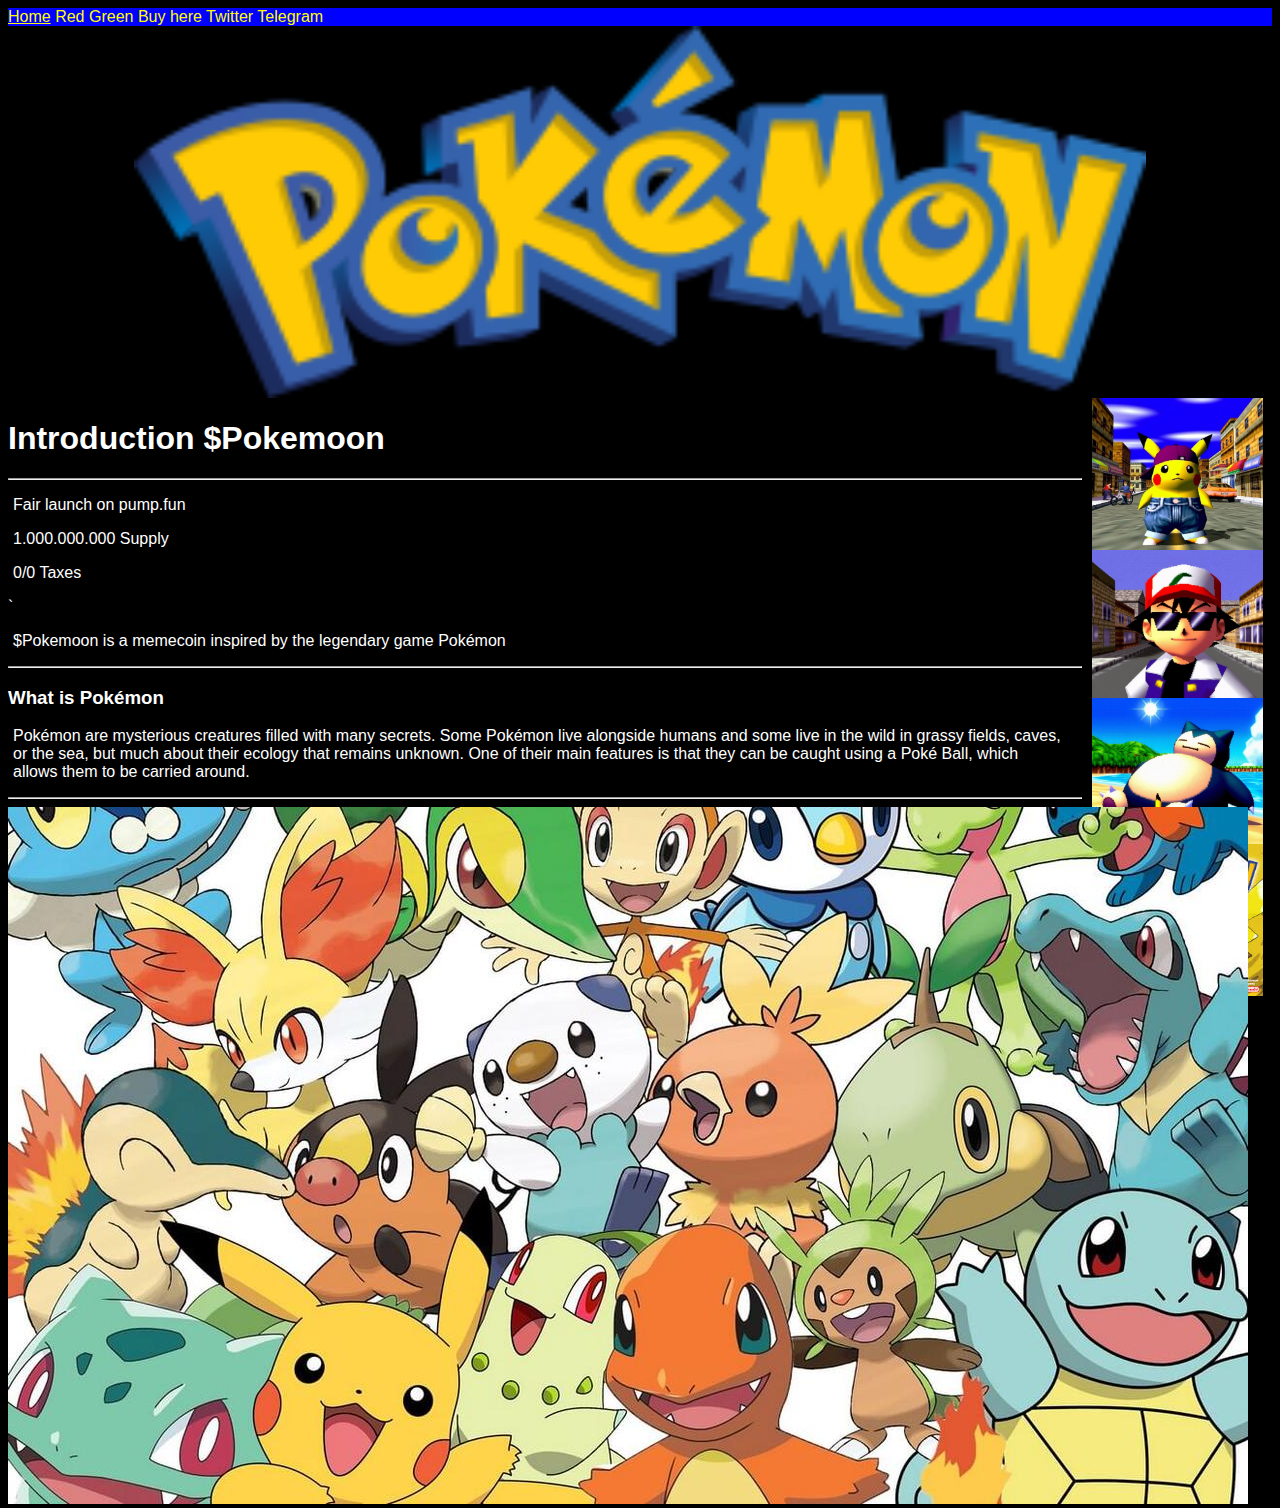
<file: index.html>
<!DOCTYPE html>
<!-- Noel Glamann
	11/06/2020-->
<html>
	<head>
	
		<link rel="stylesheet" href="./css/site.css">
		<link rel="stylesheet" href="./css/index.css">
		
		<title>Pokemoon</title>
		<link rel="shortcut icon" type="image/x-icon" href="images/1.jpg">

		
		<style>
			#current{
				text-decoration: underline;
			}
		</style>
	</head>

	<body>
<!-- NAVIGATION -->
		<div>
			<nav>
				<a id="current" href="./index.html">Home</a>
				<a href="./red.html">Red</a>
				<a href="./green.html">Green</a>
				<a href="https://pump.fun/">Buy here</a>
				<a href="https://twitter.com/pokemoonSOL">Twitter</a>
				<a href="https://t.me/pokemoon0">Telegram</a>
			</nav>
		</div>
		
<!-- HEADER -->
		<div>
			<img class="logo" src="./images/logo.png" alt="Pokemon Logo"/>
		</div>
		
<!-- CONTENT -->
		<div class="content">
			<h1>Introduction $Pokemoon</h1>
			<hr/>
			<p>Fair launch on pump.fun
			</p>
			<p>1.000.000.000 Supply
			</p>
			<p>
			0/0 Taxes
			</p>
`			<p>			
				$Pokemoon is a memecoin inspired by the legendary game Pokémon
				
			</p>
			<hr/>
			<h3> What is Pokémon</h3>
			<p> Pokémon are mysterious creatures filled with many secrets. Some Pokémon live alongside humans and some live in the wild in grassy fields, caves, or the sea, but much about their ecology that remains unknown. One of their main features is that they can be caught using a Poké Ball, which allows them to be carried around.
			</p>
			
		</div>
				
		<div class="sidebar" >
			<img src="./images/1.jpg" alt="Pokemon Red"/>
			<img src="./images/2.jpg" alt="Pokemon Green"/>
			<img src="./images/3.jpg" alt="Pokemon Blue"/>
			<img src="./images/yellow.jpg" alt="Pokemon Yellow"/>
		</div>
		
		<hr/>
		
		<div class="content">
		
			<img src="./images/pokemon-starter.jpg" alt="All 151(152) Pokemon"/>
		</div>
		
	</body>

</html>
</file>
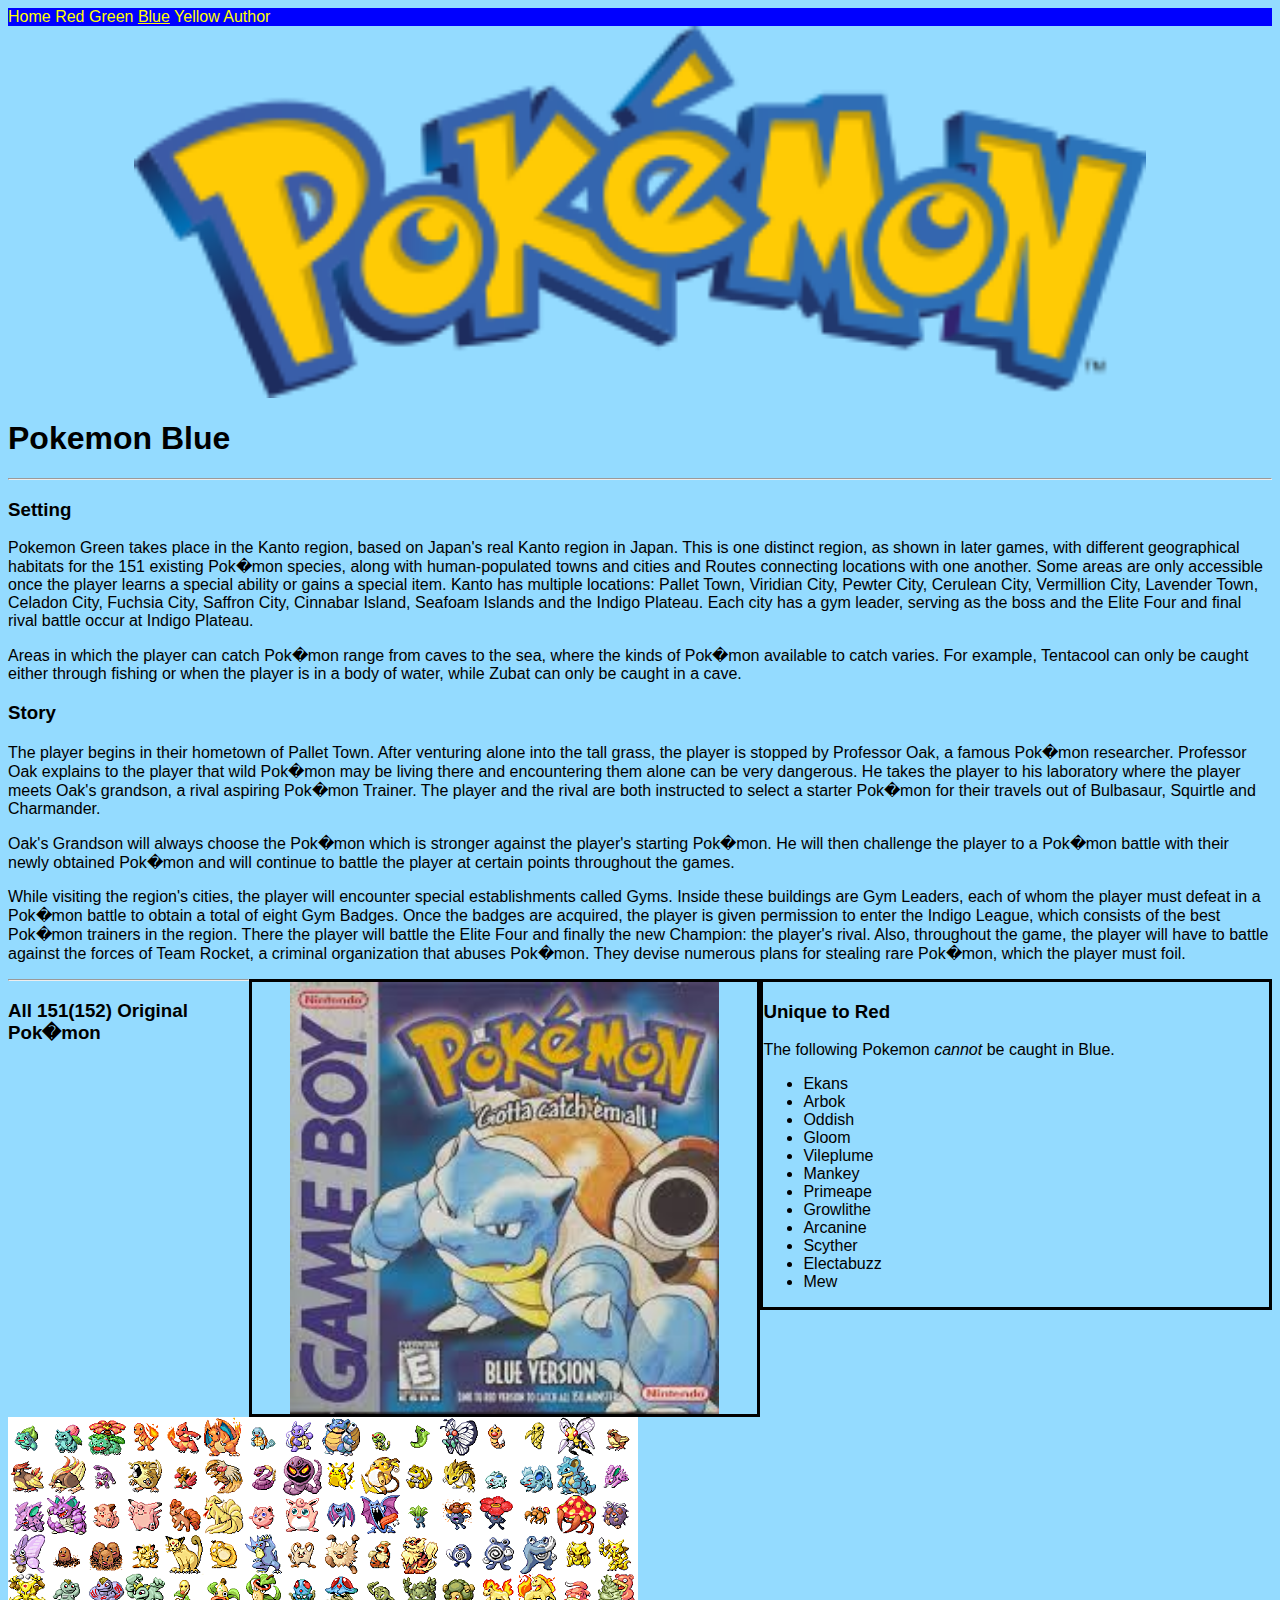
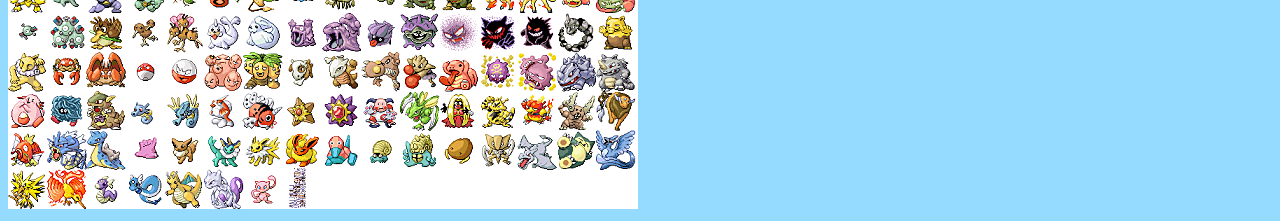
<file: blue.html>
<!DOCTYPE html>
<!-- Noel Glamann
	11/06/2020-->
<html>
	<head>
	
		<link rel="stylesheet" href="./css/site.css">
		<link rel="stylesheet" href="./css/blue.css">
		
		<title>Pokemon Generation 1 - Blue</title>
		
		<style>
			#current{
				text-decoration: underline;
			}
		</style>
	</head>

	<body>
<!-- NAVIGATION -->
		<div>
			<nav>
				<a href="./index.html">Home</a>
				<a href="./red.html">Red</a>
				<a href="./green.html">Green</a>
				<a id="current" href="./blue.html">Blue</a>
				<a href="./yellow.html">Yellow</a>
				<a href="./author.html">Author</a>
			</nav>
		</div>
		
<!-- HEADER -->
		<div>
			<img class="logo" src="./images/logo.png" alt="Pokemon Logo"/>
		</div>
		
<!-- CONTENT -->
		<div>
			<h1>Pokemon Blue</h1>
				<hr/>
			<h3>Setting</h3>
			<p>Pokemon Green takes place in the Kanto region, based on Japan's real Kanto
				region in Japan. This is one distinct region, as shown in later games, with 
				different geographical habitats for the 151 existing Pok�mon species, along 
				with human-populated towns and cities and Routes connecting locations with
				one another. Some areas are only accessible once the player learns a special 
				ability or gains a special item. Kanto has multiple locations: Pallet Town, 
				Viridian City, Pewter City, Cerulean City, Vermillion City, Lavender Town, 
				Celadon City, Fuchsia City, Saffron City, Cinnabar Island, Seafoam Islands
				and the Indigo Plateau. Each city has a gym leader, serving as the boss and
				the Elite Four and final	rival battle occur at Indigo Plateau. 
			</p>
			<p>Areas in which the player can catch Pok�mon	range from caves to the sea, 
				where the kinds of Pok�mon available to catch varies. For example, Tentacool 
				can only be caught either through fishing or when the player is in a body of 
				water, while Zubat can only be caught in a cave.
			</p>
			<h3>Story</h3>
			<p>The player begins in their hometown of Pallet Town. After venturing alone 
				into the tall grass, the player is stopped by Professor Oak, a famous Pok�mon
				researcher. Professor Oak explains to the player that wild Pok�mon may be 
				living there and encountering them alone can be very dangerous. He takes the 
				player to his laboratory where the player meets Oak's grandson, a rival 
				aspiring Pok�mon Trainer. The player and the rival are both instructed to select 
				a starter Pok�mon for their travels out of Bulbasaur, Squirtle and Charmander.
			</p>
			<p>Oak's Grandson will always choose the Pok�mon which is stronger against
				the player's starting Pok�mon. He will then challenge the player to a Pok�mon 
				battle with their newly obtained Pok�mon and will continue to battle the player
				at certain points throughout the games.
			</p>
			<p>While visiting the region's cities, the player will encounter special 
				establishments called Gyms. Inside these buildings are Gym Leaders, 
				each of whom the player must defeat in a Pok�mon battle to obtain a total 
				of eight Gym Badges. Once the badges are acquired, the player is given 
				permission to enter the Indigo League, which consists of the best 
				Pok�mon trainers in the region. There the player will battle the Elite Four
				and finally the new Champion: the player's rival. Also, throughout the game,
				the player will have to battle against the forces of Team Rocket, a criminal
				organization that abuses Pok�mon. They devise numerous plans for stealing 
				rare Pok�mon, which the player must foil.
			</p>
			
		</div>
		
		<div class="unique">
			<h3>Unique to Red</h3>
			
			<p>The following Pokemon <em>cannot</em> be caught in Blue.
			</p>
			
			<ul>
				<li>Ekans</li>
				<li>Arbok</li>
				<li>Oddish</li>
				<li>Gloom</li>
				<li>Vileplume</li>
				<li>Mankey</li>
				<li>Primeape</li>
				<li>Growlithe</li>
				<li>Arcanine</li>
				<li>Scyther</li>
				<li>Electabuzz</li>
				<li>Mew</li>
			</ul>
			
		</div>

		<div class="unique">
			<img src="./images/blue.jpg" alt="Pokemon Red"/>
		</div>
		
		<hr/>
		
		<div>
			<h3>All 151(152) Original Pok�mon</h3>
			<img src="./images/gen1.png" alt="All 151(152) Pokemon"/>
		</div>
		
	</body>

</html>
</file>
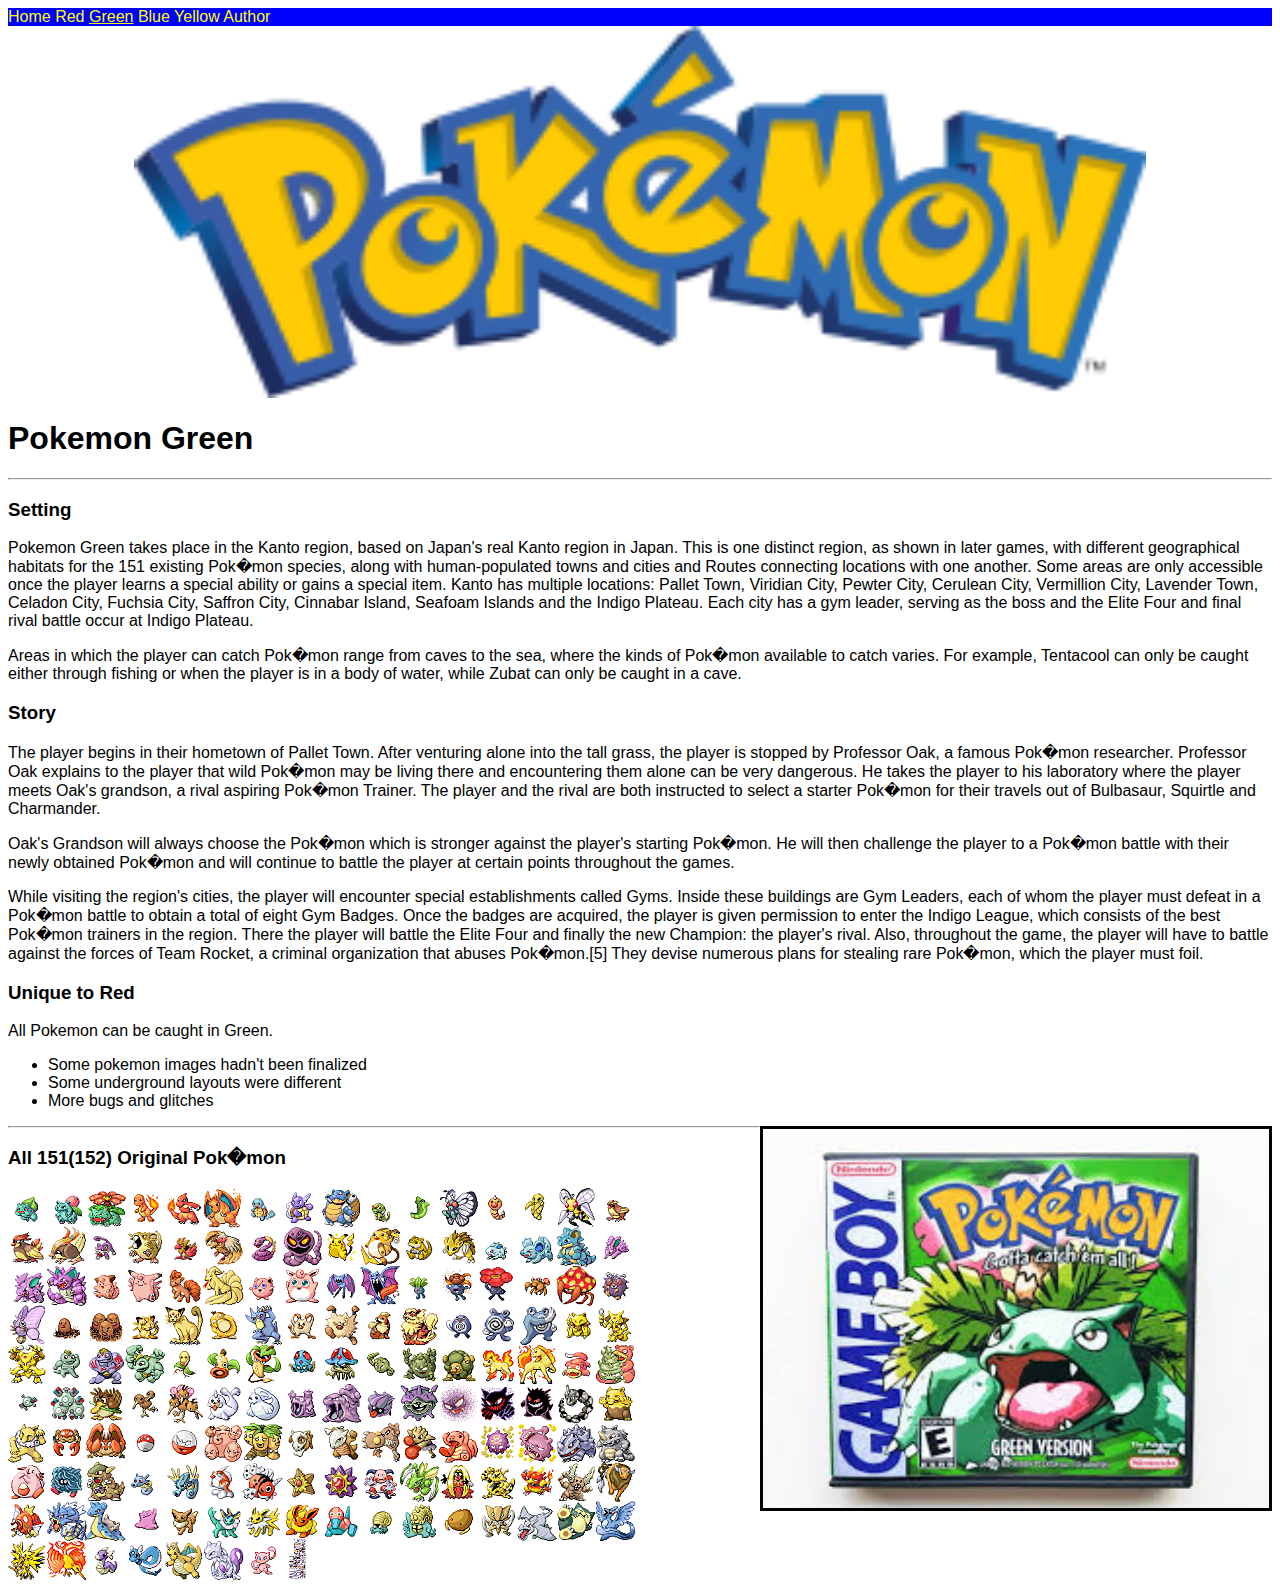
<file: green.html>
<!DOCTYPE html>
<!-- Noel Glamann
	11/06/2020-->
<html>
	<head>
	
		<link rel="stylesheet" href="./css/site.css">
		<link rel="stylesheet" href="./css/green.css">
		
		<title>Pokemon Generation 1 - Green</title>
		
		<style>
			#current{
				text-decoration: underline;
			}
		</style>
	</head>

	<body>
<!-- NAVIGATION -->
		<div>
			<nav>
				<a href="./index.html">Home</a>
				<a href="./red.html">Red</a>
				<a id="current" href="./green.html">Green</a>
				<a href="./blue.html">Blue</a>
				<a href="./yellow.html">Yellow</a>
				<a href="./author.html">Author</a>
			</nav>
		</div>
		
<!-- HEADER -->
		<div>
			<img class="logo" src="./images/logo.png" alt="Pokemon Logo"/>
		</div>
		
<!-- CONTENT -->
		<div>
			<h1>Pokemon Green</h1>
			<hr/>
			<h3>Setting</h3>
			<p>Pokemon Green takes place in the Kanto region, based on Japan's real Kanto
				region in Japan. This is one distinct region, as shown in later games, with 
				different geographical habitats for the 151 existing Pok�mon species, along 
				with human-populated towns and cities and Routes connecting locations with
				one another. Some areas are only accessible once the player learns a special 
				ability or gains a special item. Kanto has multiple locations: Pallet Town, 
				Viridian City, Pewter City, Cerulean City, Vermillion City, Lavender Town, 
				Celadon City, Fuchsia City, Saffron City, Cinnabar Island, Seafoam Islands
				and the Indigo Plateau. Each city has a gym leader, serving as the boss and
				the Elite Four and final	rival battle occur at Indigo Plateau. 
			</p>
			<p>Areas in which the player can catch Pok�mon	range from caves to the sea, 
				where the kinds of Pok�mon available to catch varies. For example, Tentacool 
				can only be caught either through fishing or when the player is in a body of 
				water, while Zubat can only be caught in a cave.
			</p>
			<h3>Story</h3>
			<p>The player begins in their hometown of Pallet Town. After venturing alone 
				into the tall grass, the player is stopped by Professor Oak, a famous Pok�mon
				researcher. Professor Oak explains to the player that wild Pok�mon may be 
				living there and encountering them alone can be very dangerous. He takes the 
				player to his laboratory where the player meets Oak's grandson, a rival 
				aspiring Pok�mon Trainer. The player and the rival are both instructed to select 
				a starter Pok�mon for their travels out of Bulbasaur, Squirtle and Charmander.
			</p>
			<p>Oak's Grandson will always choose the Pok�mon which is stronger against
				the player's starting Pok�mon. He will then challenge the player to a Pok�mon 
				battle with their newly obtained Pok�mon and will continue to battle the player
				at certain points throughout the games.
			</p>
			<p>While visiting the region's cities, the player will encounter special 
				establishments called Gyms. Inside these buildings are Gym Leaders, 
				each of whom the player must defeat in a Pok�mon battle to obtain a total 
				of eight Gym Badges. Once the badges are acquired, the player is given 
				permission to enter the Indigo League, which consists of the best 
				Pok�mon trainers in the region. There the player will battle the Elite Four
				and finally the new Champion: the player's rival. Also, throughout the game,
				the player will have to battle against the forces of Team Rocket, a criminal
				organization that abuses Pok�mon.[5] They devise numerous plans for stealing 
				rare Pok�mon, which the player must foil.
			</p>
			
		</div>
		
		<div>
			<h3>Unique to Red</h3>

					<p>All Pokemon can be caught in Green.
					</p>

			<ul>
				<li>Some pokemon images hadn't been finalized</li>
				<li>Some underground layouts were different</li>
				<li>More bugs and glitches</li>
			</ul>
			
		</div>
				
		<div>
			<img class="unique" src="./images/green.jpg" alt="Pokemon Green"/>
		</div>
		
		<hr/>
		
		<div>
			<h3>All 151(152) Original Pok�mon</h3>
			<img src="./images/gen1.png" alt="All 151(152) Pokemon"/>
		</div>
		
	</body>

</html>
</file>
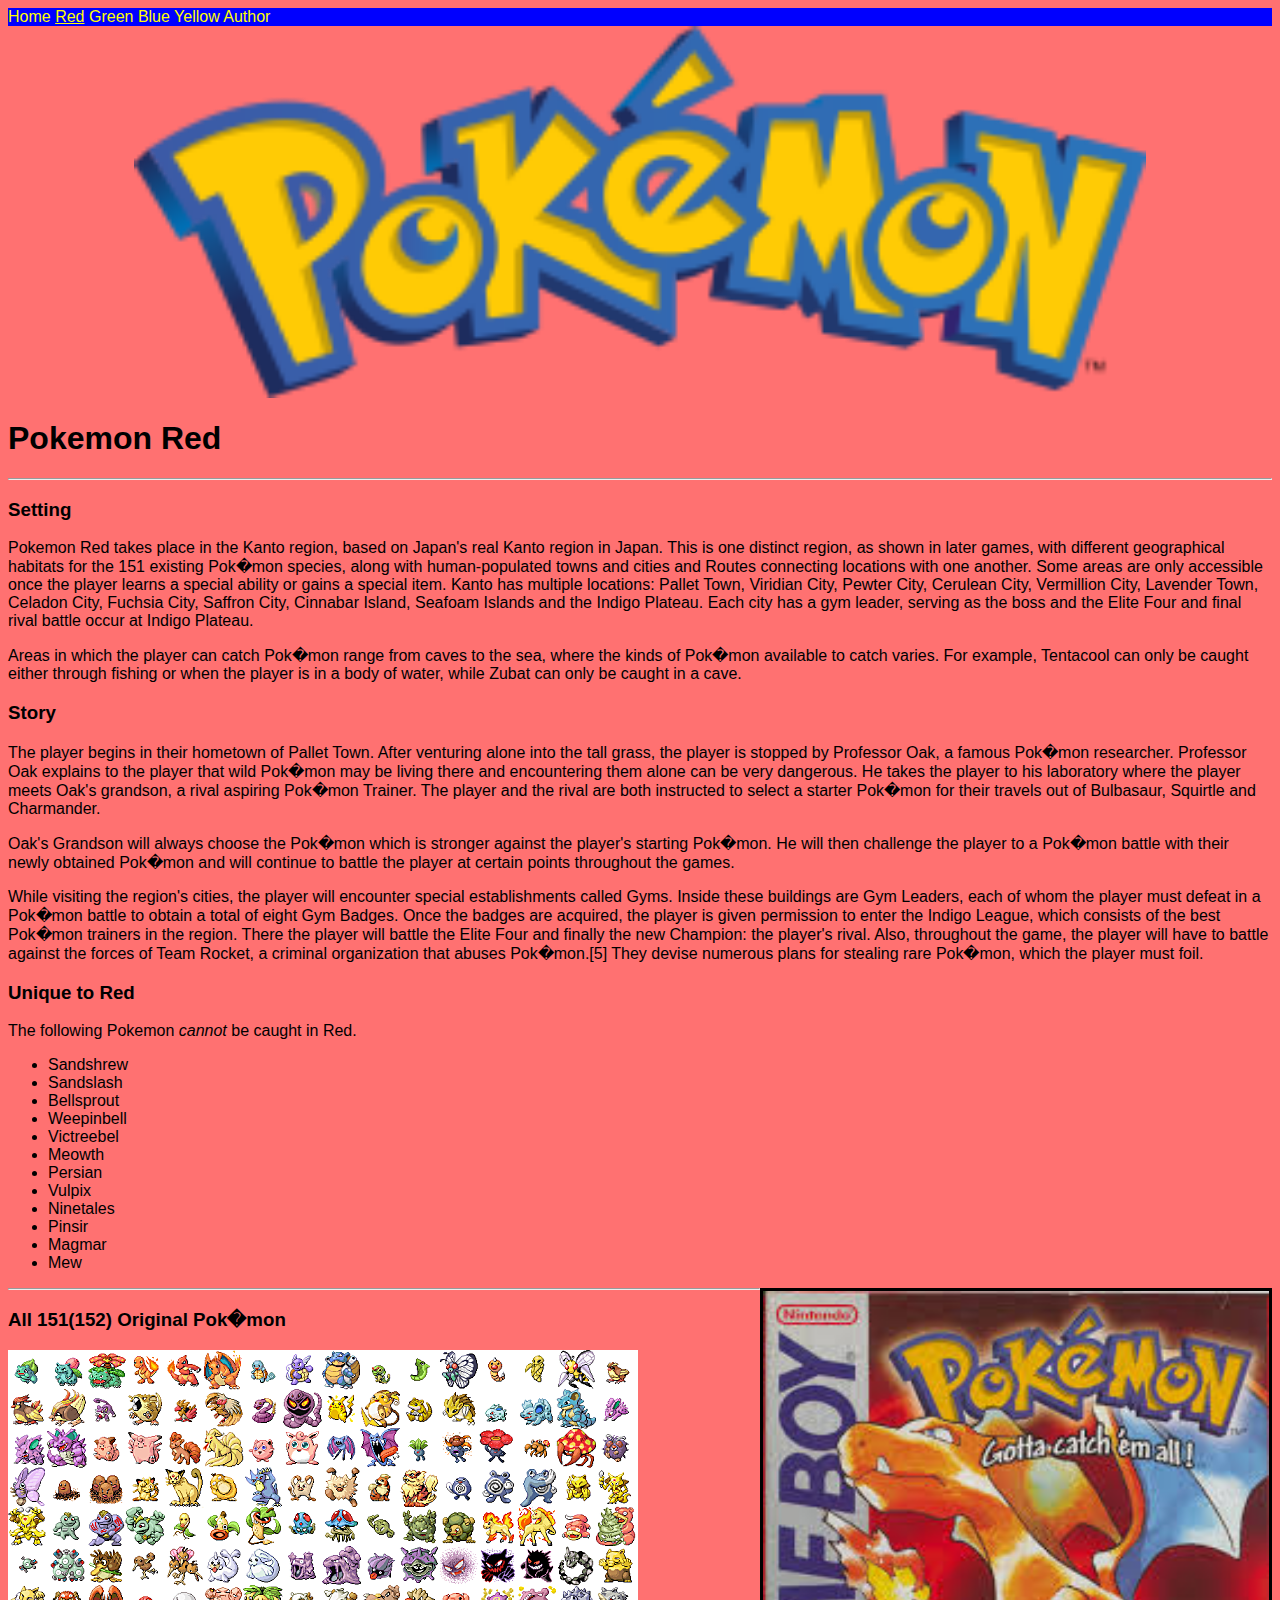
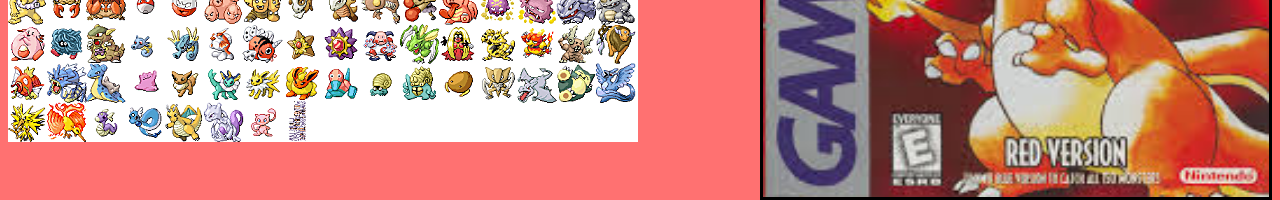
<file: red.html>
<!DOCTYPE html>
<!-- Noel Glamann
	11/06/2020-->
	
<html>
	<head>
	
		<link rel="stylesheet" href="./css/site.css">
		<link rel="stylesheet" href="./css/red.css">
		
		<title>Pokemon Generation 1 - Red</title>
		
		<style>
			#current{
				text-decoration: underline;
			}
		</style>
	</head>

	<body>
<!-- NAVIGATION -->
		<div>
			<nav>
				<a href="./index.html">Home</a>
				<a id="current" href="./red.html">Red</a>
				<a href="./green.html">Green</a>
				<a href="./blue.html">Blue</a>
				<a href="./yellow.html">Yellow</a>
				<a href="./author.html">Author</a>
			</nav>
		</div>
		
<!-- HEADER -->
		<div>
			<img class="logo" src="./images/logo.png" alt="Pokemon Logo"/>
		</div>
		
<!-- CONTENT -->
		<div>
			<h1>Pokemon Red</h1>
			<hr/>
			<h3>Setting</h3>
			<p>Pokemon Red takes place in the Kanto region, based on Japan's real Kanto
				region in Japan. This is one distinct region, as shown in later games, with 
				different geographical habitats for the 151 existing Pok�mon species, along 
				with human-populated towns and cities and Routes connecting locations with
				one another. Some areas are only accessible once the player learns a special 
				ability or gains a special item. Kanto has multiple locations: Pallet Town, 
				Viridian City, Pewter City, Cerulean City, Vermillion City, Lavender Town, 
				Celadon City, Fuchsia City, Saffron City, Cinnabar Island, Seafoam Islands
				and the Indigo Plateau. Each city has a gym leader, serving as the boss and
				the Elite Four and final	rival battle occur at Indigo Plateau. 
			</p>
			<p>Areas in which the player can catch Pok�mon	range from caves to the sea, 
				where the kinds of Pok�mon available to catch varies. For example, Tentacool 
				can only be caught either through fishing or when the player is in a body of 
				water, while Zubat can only be caught in a cave.
			</p>
			<h3>Story</h3>
			<p>The player begins in their hometown of Pallet Town. After venturing alone 
				into the tall grass, the player is stopped by Professor Oak, a famous Pok�mon
				researcher. Professor Oak explains to the player that wild Pok�mon may be 
				living there and encountering them alone can be very dangerous. He takes the 
				player to his laboratory where the player meets Oak's grandson, a rival 
				aspiring Pok�mon Trainer. The player and the rival are both instructed to select 
				a starter Pok�mon for their travels out of Bulbasaur, Squirtle and Charmander.
			</p>
			<p>Oak's Grandson will always choose the Pok�mon which is stronger against
				the player's starting Pok�mon. He will then challenge the player to a Pok�mon 
				battle with their newly obtained Pok�mon and will continue to battle the player
				at certain points throughout the games.
			</p>
			<p>While visiting the region's cities, the player will encounter special 
				establishments called Gyms. Inside these buildings are Gym Leaders, 
				each of whom the player must defeat in a Pok�mon battle to obtain a total 
				of eight Gym Badges. Once the badges are acquired, the player is given 
				permission to enter the Indigo League, which consists of the best 
				Pok�mon trainers in the region. There the player will battle the Elite Four
				and finally the new Champion: the player's rival. Also, throughout the game,
				the player will have to battle against the forces of Team Rocket, a criminal
				organization that abuses Pok�mon.[5] They devise numerous plans for stealing 
				rare Pok�mon, which the player must foil.
			</p>
			
		</div>
		
		<div>
			<h3>Unique to Red</h3>
			
			<p>The following Pokemon <em>cannot</em> be caught in Red.
			</p>
			
			<ul>
				<li>Sandshrew</li>
				<li>Sandslash</li>
				<li>Bellsprout</li>
				<li>Weepinbell</li>
				<li>Victreebel</li>
				<li>Meowth</li>
				<li>Persian</li>
				<li>Vulpix</li>
				<li>Ninetales</li>
				<li>Pinsir</li>
				<li>Magmar</li>
				<li>Mew</li>
			</ul>
			
		</div>
				
		<div>
			<img class="unique" src="./images/red.jpg" alt="Pokemon Red"/>
		</div>
		
		<hr/>
		
		<div>
			<h3>All 151(152) Original Pok�mon</h3>
			<img src="./images/gen1.png" alt="All 151(152) Pokemon"/>
		</div>
		
	</body>

</html>
</file>
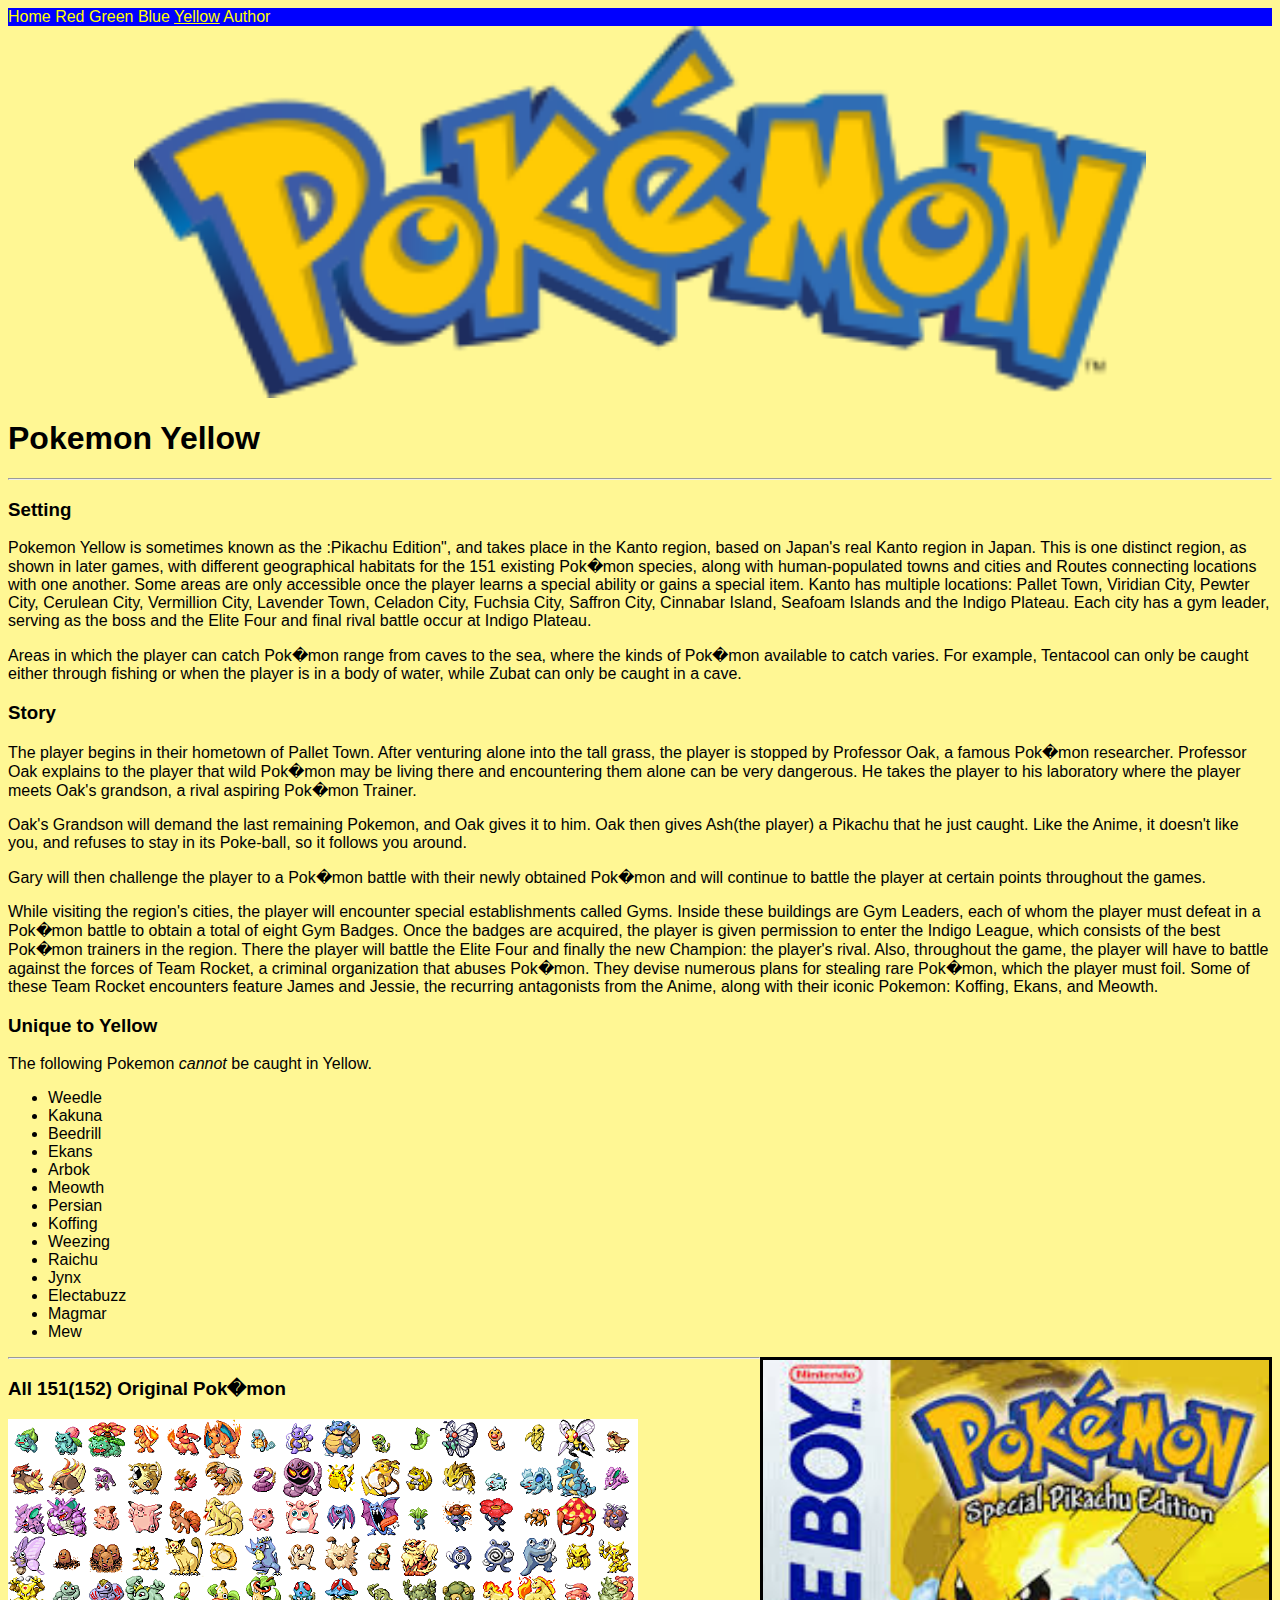
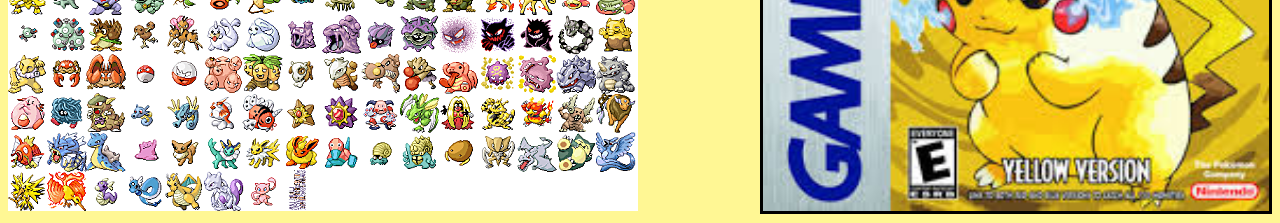
<file: yellow.html>
<!DOCTYPE html>
<!-- Noel Glamann
	11/06/2020-->
<html>
	<head>
	
		<link rel="stylesheet" href="./css/site.css">
		<link rel="stylesheet" href="./css/yellow.css">
		
		<title>Pokemon Generation 1 - Yellow</title>
		
		<style>
			#current{
				text-decoration: underline;
			}
		</style>
	</head>

	<body>
<!-- NAVIGATION -->
		<div>
			<nav>
				<a href="./index.html">Home</a>
				<a href="./red.html">Red</a>
				<a href="./green.html">Green</a>
				<a href="./blue.html">Blue</a>
				<a id="current" href="./yellow.html">Yellow</a>
				<a href="./author.html">Author</a>
			</nav>
		</div>
		
<!-- HEADER -->
		<div>
			<img class="logo" src="./images/logo.png" alt="Pokemon Logo"/>
		</div>
		
<!-- CONTENT -->
		<div>
			<h1>Pokemon Yellow</h1>
			<hr/>
			<h3>Setting</h3>
			<p>Pokemon Yellow  is sometimes known as the :Pikachu Edition", and takes place in the Kanto region, based on Japan's real Kanto
				region in Japan. This is one distinct region, as shown in later games, with 
				different geographical habitats for the 151 existing Pok�mon species, along 
				with human-populated towns and cities and Routes connecting locations with
				one another. Some areas are only accessible once the player learns a special 
				ability or gains a special item. Kanto has multiple locations: Pallet Town, 
				Viridian City, Pewter City, Cerulean City, Vermillion City, Lavender Town, 
				Celadon City, Fuchsia City, Saffron City, Cinnabar Island, Seafoam Islands
				and the Indigo Plateau. Each city has a gym leader, serving as the boss and
				the Elite Four and final	rival battle occur at Indigo Plateau. 
			</p>
			<p>Areas in which the player can catch Pok�mon	range from caves to the sea, 
				where the kinds of Pok�mon available to catch varies. For example, Tentacool 
				can only be caught either through fishing or when the player is in a body of 
				water, while Zubat can only be caught in a cave.
			</p>
			<h3>Story</h3>
			<p>The player begins in their hometown of Pallet Town. After venturing alone 
				into the tall grass, the player is stopped by Professor Oak, a famous Pok�mon
				researcher. Professor Oak explains to the player that wild Pok�mon may be 
				living there and encountering them alone can be very dangerous. He takes the 
				player to his laboratory where the player meets Oak's grandson, a rival 
				aspiring Pok�mon Trainer. 
			<p>Oak's Grandson will demand the last remaining Pokemon, and Oak gives it 
				to him. Oak then gives Ash(the player) a Pikachu that he just caught. Like the Anime,
				it doesn't like you, and refuses to stay in its Poke-ball, so it follows you around.
			</p>
			<p>Gary  will then challenge the player to a Pok�mon 
				battle with their newly obtained Pok�mon and will continue to battle the player
				at certain points throughout the games.
			</p>
			<p>While visiting the region's cities, the player will encounter special 
				establishments called Gyms. Inside these buildings are Gym Leaders, 
				each of whom the player must defeat in a Pok�mon battle to obtain a total 
				of eight Gym Badges. Once the badges are acquired, the player is given 
				permission to enter the Indigo League, which consists of the best 
				Pok�mon trainers in the region. There the player will battle the Elite Four
				and finally the new Champion: the player's rival. Also, throughout the game,
				the player will have to battle against the forces of Team Rocket, a criminal
				organization that abuses Pok�mon. They devise numerous plans for stealing 
				rare Pok�mon, which the player must foil. Some of these Team Rocket 
				encounters feature James and Jessie, the recurring antagonists from the Anime, 
				along with their iconic Pokemon: Koffing, Ekans, and Meowth.
			</p>
			
		</div>
		
		<div>
			<h3>Unique to Yellow</h3>
			
			<p>The following Pokemon <em>cannot</em> be caught in Yellow.
			</p>
			
			<ul>
				<li>Weedle</li>
				<li>Kakuna</li>
				<li>Beedrill</li>
				<li>Ekans</li>
				<li>Arbok</li>
				<li>Meowth</li>
				<li>Persian</li>
				<li>Koffing</li>
				<li>Weezing</li>
				<li>Raichu</li>
				<li>Jynx</li>
				<li>Electabuzz</li>
				<li>Magmar</li>
				<li>Mew</li>
			</ul>
			
		</div>
				
		<div>
			<img class="unique" src="./images/yellow.jpg" alt="Pokemon Red"/>
		</div>
		
		<hr/>
		
		<div>
			<h3>All 151(152) Original Pok�mon</h3>
			<img src="./images/gen1.png" alt="All 151(152) Pokemon"/>
		</div>
		
	</body>

</html>
</file>
<file: css/site.css>
/* Noel Glamann
Nov. 06, 2020 */

body {
	font-family: Arial;
}

nav {
	background: blue;
}

nav a {
	color:yellow;
	text-decoration: none;
}

nav a:hover {
	color: blue;
	background:yellow;
}

.logo {
	display: block;
	margin: auto;
	text-align: center;
	width: 80%;
}
</file>
<file: css/index.css>
/* Noel Glamann
Nov. 06, 2020 */

body {
	background: black;
	color: white;
}

.content {
	display: block;
	float:left;
	width:85%;
}

.content h1 {
	margin-right: 10px;
}

.content p {
	margin-right: 20px;
	margin-left: 5px;
}
	
.sidebar {
	display: block;
	float: right;
	width: 15%;
}

.sidebar img {
	display: block;
	margin: auto;
	width: 90%;
}
</file>
<file: css/blue.css>
/* Noel Glamann
Nov. 06, 2020 */

body {
	background: #94DBFF;
	color: black;
}

.unique {
	border: solid 3px black;
	display: block;
	width: 40%;
	float: right;
}

.unique img {
	margin: auto;
	display: block;
	width: 85%;
}
</file>
<file: css/green.css>
/* Noel Glamann
Nov. 06, 2020 */

body {
	color: black;
}

.unique {
	border: solid 3px black;
	display: block;
	width: 40%;
	float: right;
}

.unique img {
	margin: auto;
	display: block;
	width: 85%;
}
</file>
<file: css/red.css>
/* Noel Glamann
Nov. 06, 2020 */

body {
	background: #FF7171;
	color: black;
}

.unique {
	border: solid 3px black;
	display: block;
	width: 40%;
	float: right;
}

.unique img {
	margin: auto;
	display: block;
	width: 85%;
}
</file>
<file: css/yellow.css>
/* Noel Glamann
Nov. 06, 2020 */

body {
	background: #FFF794;
	color: black;
}

.unique {
	border: solid 3px black;
	display: block;
	width: 40%;
	float: right;
}

.unique img {
	margin: auto;
	display: block;
	width: 85%;
}
</file>
